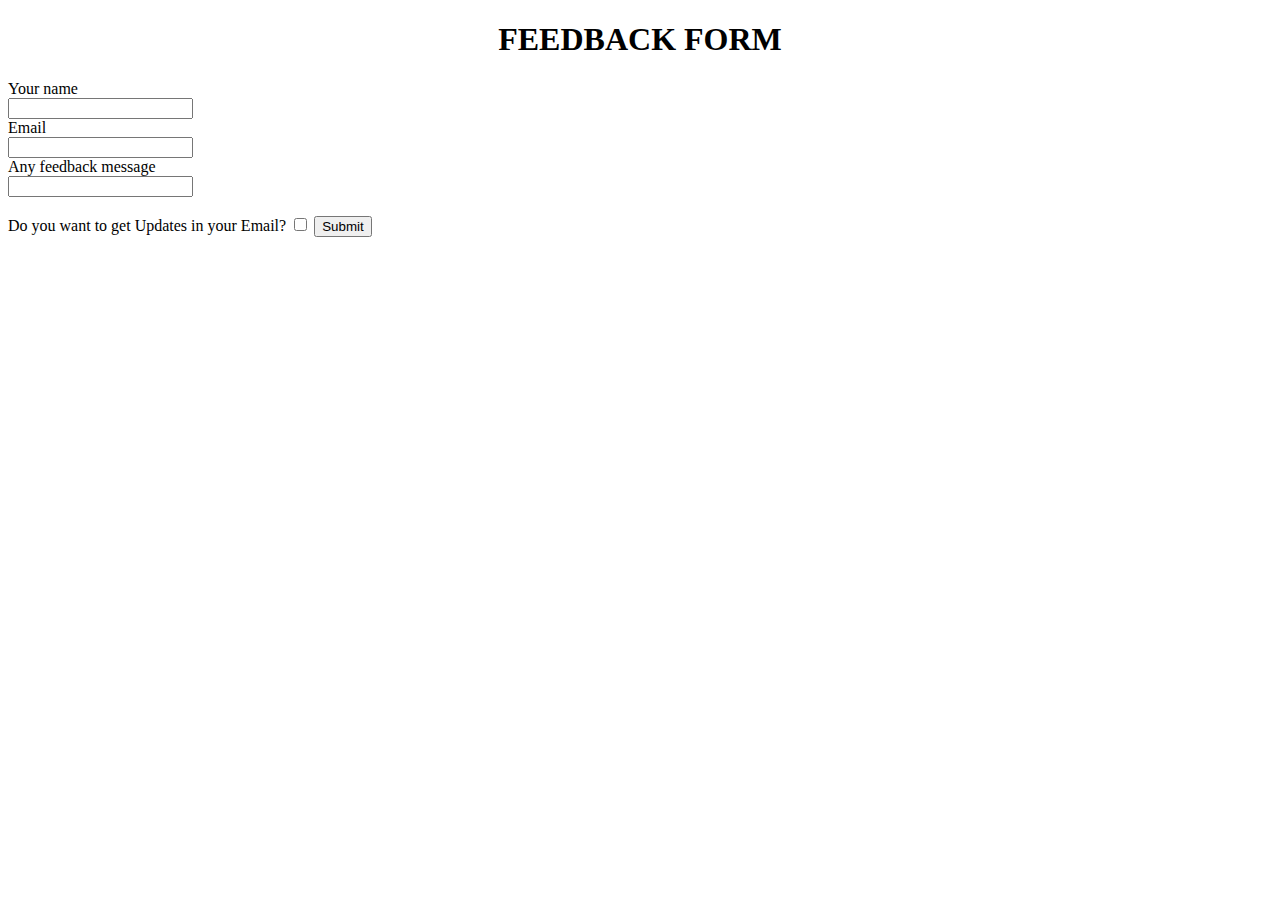
<file: feedback.html>
<!DOCTYPE html>
<html lang="en">
<head>
    <meta charset="UTF-8">
    <meta http-equiv="X-UA-Compatible" content="IE=edge">
    <meta name="viewport" content="width=device-width, initial-scale=1.0">
    <title>Document</title>
</head>
<CENter>
    <h1>FEEDBACK FORM</h1>
</CENter>
<form class="" action="index.html" > </form>
    <label> Your name </label> <br>
    <input type="text" value="">
    
    <br>
    <label for="Email"> Email</label><br>
    <input type="text" value="">
    <br>
    <label for="Message ">Any feedback message </label> <br>
    <input type="text"  value="">
    <br>
    <br>
    <label> Do you want to get Updates in your Email? </label>
    <input type="checkbox" name="" id="">
    <input type="submit"  name="">
    

<body>
    
</body>
</html>
</file>
